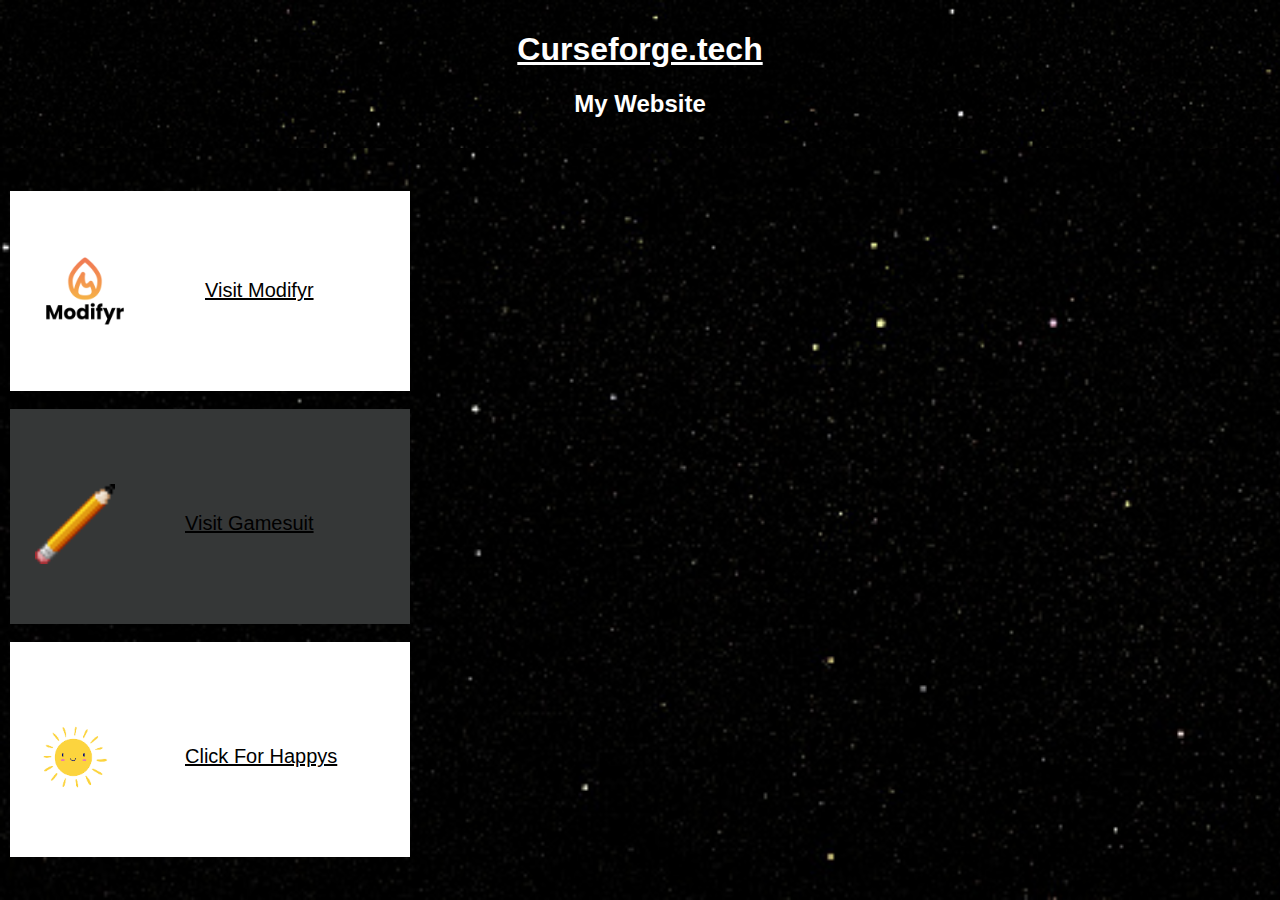
<file: curseforge/index.html>
<html>
  <head>
    <title>Curseforge.tech</title>
    <link rel="stylesheet" href="style.css">
    <!-- png favicon -->
    <link rel="icon" type="image/png" href="images/curseforge.png">

    <!-- add discord meta tags -->
    <meta content="Curseforge.tech" property="og:title" />
    <meta content="My site" property="og:description" />
    <meta content="https://curseforge.tech" property="og:url" />
    <meta content="images/curseforge.png" property="og:image" />
    <meta content="#36D207" data-react-helmet="true" name="theme-color" />
  </head>
  <body>
    <div class="banner">
      
    </div>
      
       <div class="curseforge">
        <h1><u>Curseforge.tech</u></h1>
      <h2>My Website</h2>
      </div>
      
    <div class="center">

    
      <br>

      <div class="modifyr">

        <img class="image"src="images/Modifyr.png" alt="HTML5 Icon" style="width:100px;height:100px;">

        <p class="text" style="font-size:20px;text-indent: 50px;">
            <a style="color:rgb(0, 0, 0);" href="https://modifyr.net" target="_blank">Visit Modifyr</a>
        </p> 

      </div>

      
      <br>

      <div class="gamesuit">
  
        <img class="image"src="images/pencil.png" alt="HTML5 Icon" style="width:80px;height:80px;">
  
        <p class="text" style="font-size:20px;text-indent: 50px;">
            <a style="color:rgb(0, 0, 0);" href="http://isdreamgay.me/curseforge/gamesuit" target="_blank">Visit Gamesuit</a>
       </p> 

    </div>

    <br> 

    <div class="happys">
  
      <img class="image"src="./images/sun.png" alt="HTML5 Icon" style="width:80px;height:80px;">
  
      <p class="text" style="font-size:20px;text-indent: 50px;">
          <a style="color:rgb(0, 0, 0);" href="http://isdreamgay.me/curseforge/happys" target="_blank">Click For Happys</a>
     </p>

     </div>
  </body>
</html>
</file>
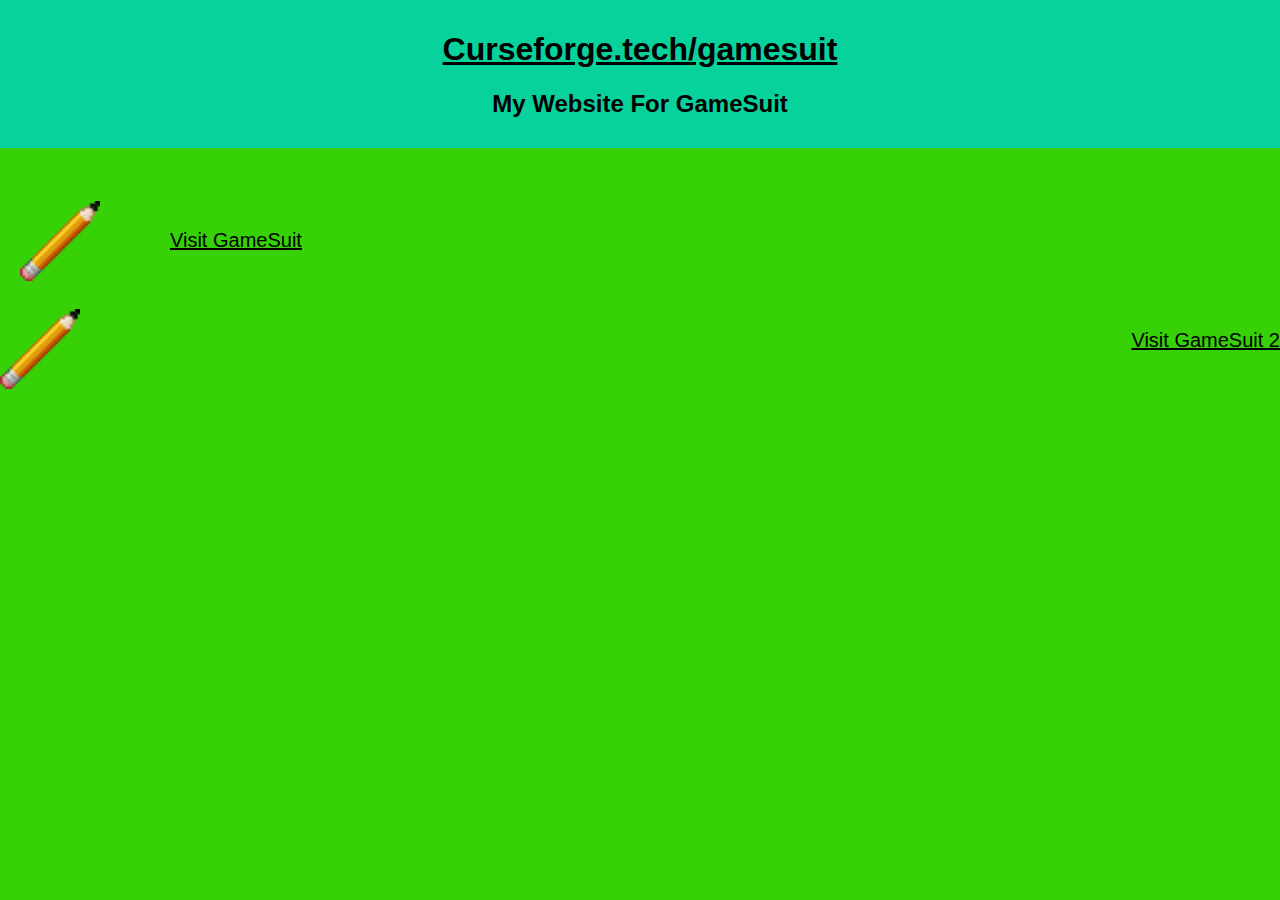
<file: curseforge/gamesuit/index.html>
<html>
  <head>
    <title>Curseforge.tech</title>
    <link rel="stylesheet" href="style.css">
    <!-- png favicon -->
    <link rel="icon" type="image/png" href="images/curseforge.png">

    <!-- add discord meta tags -->
    <meta content="Curseforge.tech" property="og:title" />
    <meta content="My site" property="og:description" />
    <meta content="https://gamesuit.curseforge.tech" property="og:url" />
    <meta content="images/curseforge.png" property="og:image" />
    <meta content="#36D207" data-react-helmet="true" name="theme-color" />
  </head>
  <body>
    <div class="banner">
      
    </div>
      
       <div class="curseforge">
        <h1><u>Curseforge.tech/gamesuit</u></h1>
      <h2>My Website For GameSuit</h2>
      </div>
      
    <div class="center">

    
      <br>

      <div class="modifyr">

        <img class="image"src="../images/pencil.png" alt="HTML5 Icon" style="width:80px;height:80px;">

        <p class="text" style="font-size:20px;text-indent: 50px;">
            <a style="color:rgb(0, 0, 0);" href="https://www.curseforge.com/minecraft/mc-mods/game-suit" target="_blank">Visit GameSuit</a>
        </p> 

    

      </div>

      <br>

      <div class="gamesuit">
  
        <img class="image"src="../images/pencil.png" alt="HTML5 Icon" style="width:80px;height:80px;">
  
        <p class="text" style="font-size:20px;text-indent: 50px;">
            <a style="color:rgb(0, 0, 0);" href="https://www.curseforge.com/minecraft/mc-mods/game-suit-2" target="_blank">Visit GameSuit 2</a>
       </p> 

    </div>
  </body>
</html>
</file>
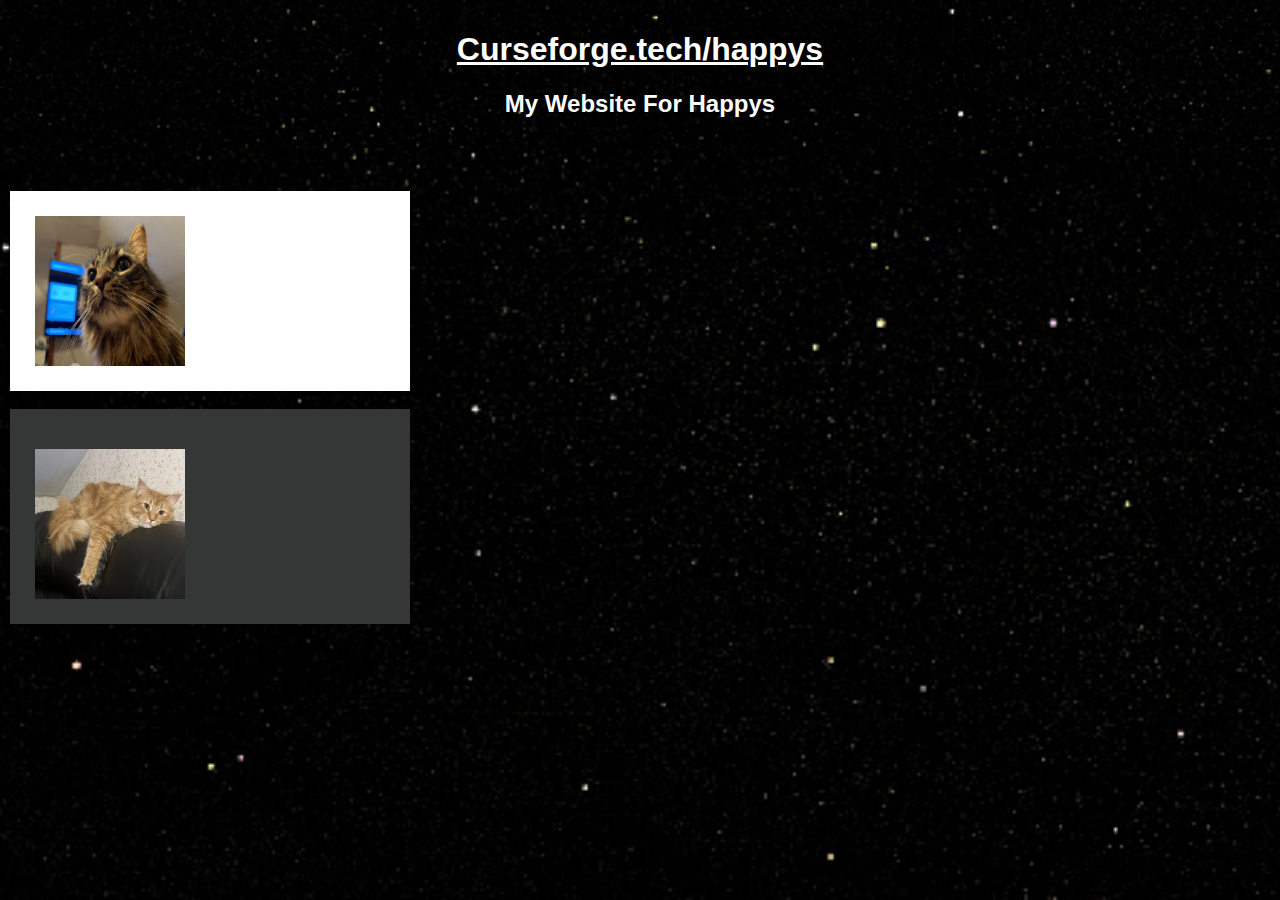
<file: curseforge/happys/index.html>
<html>
  <head>
    <title>Curseforge.tech</title>
    <link rel="stylesheet" href="style.css">
    <!-- png favicon -->
    <link rel="icon" type="image/png" href="images/curseforge.png">

    <!-- add discord meta tags -->
    <meta content="Curseforge.tech" property="og:title" />
    <meta content="My site" property="og:description" />
    <meta content="https://curseforge.tech/happys" property="og:url" />
    <meta content="images/curseforge.png" property="og:image" />
    <meta content="#36D207" data-react-helmet="true" name="theme-color" />
  </head>
  <body>
    <div class="banner">
      
    </div>
      
       <div class="curseforge">
        <h1><u>Curseforge.tech/happys</u></h1>
      <h2>My Website For Happys</h2>
      </div>
      
    <div class="center">

    
      <br>

      <div class="happy1">

        <img class="image"src="../images/happy1.jpg" alt="HTML5 Icon" style="width:150px;height:150px;">

      </div>

      <br>

      <div class="happy2">
  
        <img class="image"src="../images/happy2.jpg" alt="HTML5 Icon" style="width:150px;height:150px;">

    </div>
  </body>
</html>
</file>
<file: curseforge/style.css>
body {
    background-color: #86d6c2;
    color: #000000;
    font-family: "Helvetica Neue", Helvetica, Arial, sans-serif;
    margin: 0;
    overflow-x: hidden;
    background-image: url("images/stars.jpg");
    background-repeat: no-repeat;
    background-size: cover;
}

.center {
    text-align:center;
    margin-top:25px;
}

.curseforge {
    background-color: #42E2B8;
    margin: 0;
    text-align: center;
    padding: 10;
    background-image: url("images/stars.jpg");
    background-repeat: no-repeat;
    background-size: cover;
    color: rgb(255, 255, 255);
    
}

.modifyr {
    display: flex;
    align-items: center;
    justify-content: left;
    padding:25px;
    width: 350px;
    margin-left: 10px;
    background-color: #ffffff;
    height: 150px;
}

.gamesuit {
    display: flex;
    align-items: center;
    justify-content: left;
    padding:25px;
    width: 350px;
    margin-left: 10px;
    padding-top: 40px;
    background-color: #353737;
    height: 150px;
}

.happys {
    display: flex;
    align-items: center;
    justify-content: left;
    padding:25px;
    width: 350px;
    margin-left: 10px;
    padding-top: 40px;
    background-color: #ffffff;
    height: 150px;
}

.image {
    /* flex-basis: 40% */
    float:left;
}

.text {
    font-size: 20px;
    padding-left: 20px;
    float:right;
    text-align: center;
}

.banner {
    background-color: transparent;
    text-align: center;
    width:100%;
}
</file>
<file: curseforge/gamesuit/style.css>
body {
    background-color: #36d207;
    color: #000000;
    font-family: "Helvetica Neue", Helvetica, Arial, sans-serif;
    margin: 0;
    overflow-x: hidden;
}

.center {
    text-align:center;
    margin-top:25px;
}

.curseforge {
    background-color: #07d29c;
    margin: 0;
    text-align: center;
    padding: 10;
    
}

.modifyr {
    display: flex;
    align-items: center;
    justify-content: left;
    padding:10px;
    width: fit-content;
    margin-left: 10px;
}

.image {
    /* flex-basis: 40% */
    float:left;
}

.text {
    font-size: 20px;
    padding-left: 20px;
    float:right;
    text-align: center;
}

.banner {
    background-color: transparent;
    text-align: center;
    width:100%;
}
</file>
<file: curseforge/happys/style.css>
body {
    background-color: #86d6c2;
    color: #000000;
    font-family: "Helvetica Neue", Helvetica, Arial, sans-serif;
    margin: 0;
    overflow-x: hidden;
    background-image: url("../images/stars.jpg");
    background-repeat: no-repeat;
    background-size: cover;
}

.center {
    text-align:center;
    margin-top:25px;
}

.curseforge {
    background-color: #42E2B8;
    margin: 0;
    text-align: center;
    padding: 10;
    background-image: url("../images/stars.jpg");
    background-repeat: no-repeat;
    background-size: cover;
    color: rgb(255, 255, 255);
    
}

.happy1 {
    display: flex;
    align-items: center;
    justify-content: left;
    padding:25px;
    width: 350px;
    margin-left: 10px;
    background-color: #ffffff;
    height: 150px;
}


.happy2 {
    display: flex;
    align-items: center;
    justify-content: left;
    padding:25px;
    width: 350px;
    margin-left: 10px;
    padding-top: 40px;
    background-color: #353737;
    height: 150px;
}


.image {
    /* flex-basis: 40% */
    float:left;
}

.text {
    font-size: 20px;
    padding-left: 20px;
    float:right;
    text-align: center;
}

.banner {
    background-color: transparent;
    text-align: center;
    width:100%;
}
</file>
